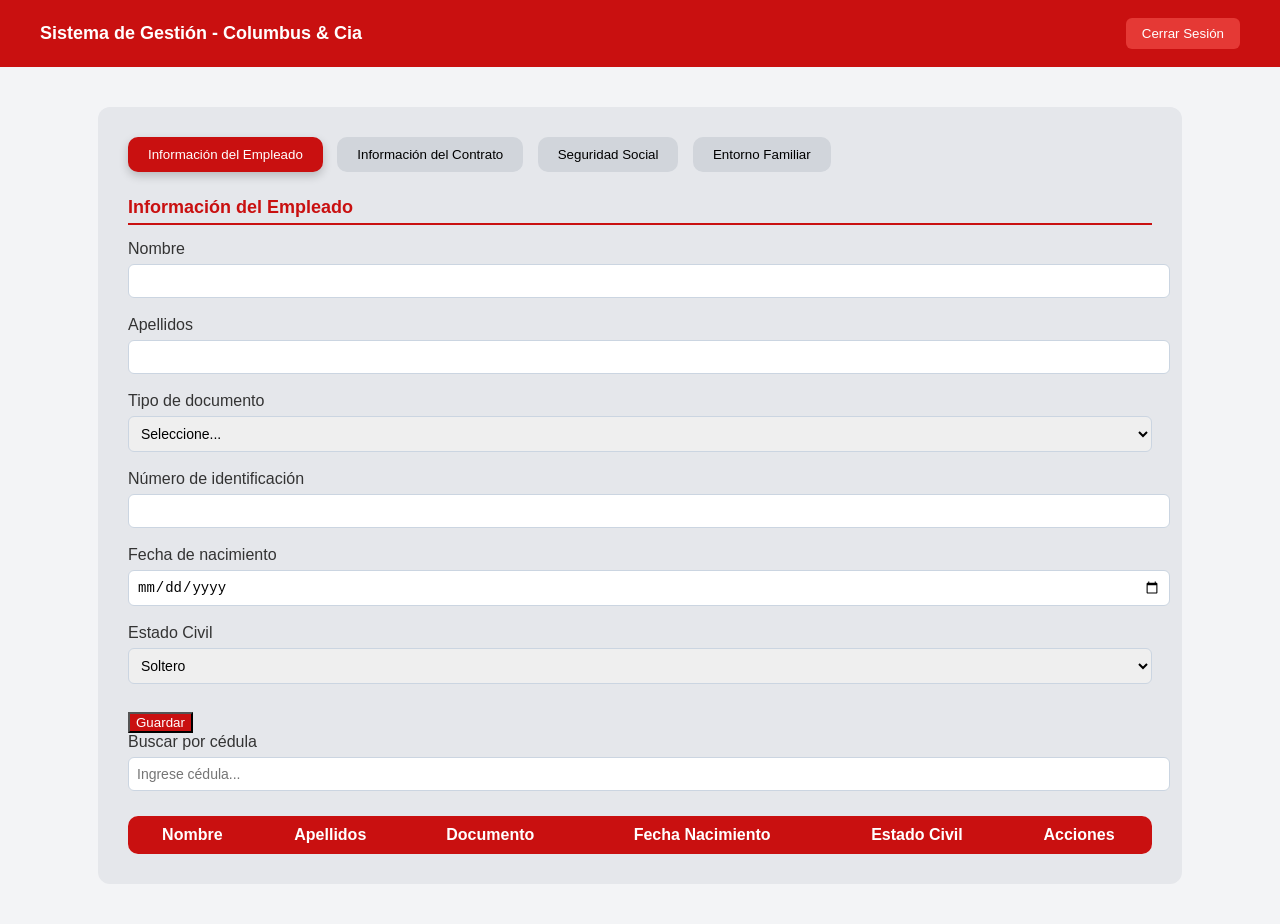
<file: columbus-sistema/empleados.html>
<!DOCTYPE html>
<html lang="es">
<head>
<meta charset="UTF-8">
<title>Sistema de Gestión - Columbus & Cia</title>
<link rel="stylesheet" href="style.css">
</head>

<body>

<header class="header">
<span>Sistema de Gestión - Columbus & Cia</span>
<button class="btn-logout" onclick="cerrarSesion()">Cerrar Sesión</button>
</header>

<div class="container">

<!-- ================= BOTONES DE NAVEGACIÓN ================= -->
<div class="nav-buttons">
<button class="nav-btn active" onclick="mostrarSeccion('empleado')">
Información del Empleado
</button>

<button class="nav-btn" onclick="mostrarSeccion('contrato')">
Información del Contrato
</button>

<button class="nav-btn" onclick="mostrarSeccion('seguridad')">
Seguridad Social
</button>

<button class="nav-btn" onclick="mostrarSeccion('entorno')">
    Entorno Familiar
</button>

</div>

<!-- ================= EMPLEADO ================= -->
<div id="seccionEmpleado">

<div class="section-title">Información del Empleado</div>

<form id="formEmpleado">

<div class="form-group">
<label>Nombre</label>
<input type="text" id="nombre">
</div>

<div class="form-group">
<label>Apellidos</label>
<input type="text" id="apellidos">
</div>

<div class="form-group">
<label>Tipo de documento</label>
<select id="tipoDocumento">
<option value="">Seleccione...</option>
<option>Cédula</option>
<option>Pasaporte</option>
</select>
</div>

<div class="form-group">
<label>Número de identificación</label>
<input type="number" id="numeroDocumento">
</div>

<div class="form-group">
<label>Fecha de nacimiento</label>
<input type="date" id="fechaNacimiento">
</div>

<div class="form-group">
<label>Estado Civil</label>
<select id="estadoCivil">
<option>Soltero</option>
<option>Casado</option>
</select>
</div>

<button type="button" id="btnGuardarEmpleado" onclick="guardarEmpleado()">
Guardar
</button>

</form>

<div class="form-group">
    <label>Buscar por cédula</label>
    <input type="text" id="buscadorCedula" onkeyup="buscarEmpleado()" placeholder="Ingrese cédula...">
</div>
<table class="tabla">
<thead>
<tr>
<th>Nombre</th>
<th>Apellidos</th>
<th>Documento</th>
<th>Fecha Nacimiento</th>
<th>Estado Civil</th>
<th>Acciones</th>
</tr>
</thead>
<tbody id="tablaEmpleados"></tbody>
</table>

</div>

<!-- ================= CONTRATO ================= -->
<div id="seccionContrato" style="display:none;">

<div class="section-title">Información del Contrato</div>

<div class="form-group">
<label>Cédula del empleado</label>
<input type="number" id="cedulaContrato">
</div>

<div class="form-group">
<label>Contrato escaneado</label>
<input type="file" id="contratoEscaneado">
</div>

<div class="form-group">
<label>Liquidación escaneada</label>
<input type="file" id="liquidacionEscaneada">
</div>

<div class="form-group">
<label>Cargo</label>
<input type="text" id="cargo">
</div>

<div class="form-group">
<label>Área</label>
<input type="text" id="area">
</div>

<div class="form-group">
<label>Fecha de ingreso</label>
<input type="date" id="fechaIngreso">
</div>

<div class="form-group">
<label>Tipo de contrato</label>
<select id="tipoContrato">
<option>Prestación de servicios</option>
<option>Fijo</option>
<option>Indefinido</option>
<option>Por obra o labor</option>
</select>
</div>

<div class="form-group">
<label>Fecha de vencimiento</label>
<input type="date" id="fechaVencimiento">
</div>

<div class="form-group">
<label>Remuneración</label>
<input type="number" id="remuneracion">
</div>

<div class="form-group">
<label>Estado</label>
<select id="estadoContrato">
<option>Activo</option>
<option>Finalizado</option>
<option>Suspendido</option>
</select>
</div>

<div class="form-group">
<label>Fecha de retiro</label>
<input type="date" id="fechaRetiro">
</div>

<div class="form-group">
<label>Fecha de pago de liquidación</label>
<input type="date" id="fechaPagoLiquidacion">
</div>

<button type="button" id="btnGuardarContrato" onclick="guardarContrato()" class="btn-primary">
Guardar Contrato
</button>

<table class="tabla">
<thead>
<tr>
<th>Cédula</th>
<th>Cargo</th>
<th>Área</th>
<th>Fecha Ingreso</th>
<th>Tipo Contrato</th>
<th>Remuneración</th>
<th>Fecha vencimiento</th>
<th>Estado</th>
<th>Acciones</th>
</tr>
</thead>
<tbody id="tablaContratos"></tbody>
</table>

</div>

<!-- ================= SEGURIDAD SOCIAL ================= -->
<div id="seccionSeguridad" style="display:none;">

<div class="section-title">Información de Seguridad Social</div>

<div class="form-group">
<label>Cédula del empleado</label>
<input type="number" id="cedulaSeguridad">
</div>

<div class="form-group">
<label>EPS</label>
<input type="text" id="eps">
</div>

<div class="form-group">
<label>Fecha de afiliación EPS</label>
<input type="date" id="fechaEps">
</div>

<div class="form-group">
<label>¿Tiene beneficiarios?</label>
<select id="beneficiarios">
<option>Seleccione...</option>
<option>Sí</option>
<option>No</option>
</select>
</div>

<div class="form-group">
<label>Caja de Compensación</label>
<input type="text" id="caja">
</div>

<div class="form-group">
<label>Fecha de afiliación Caja</label>
<input type="date" id="fechaCaja">
</div>

<div class="form-group">
<label>ARL</label>
<input type="text" id="arl">
</div>

<div class="form-group">
<label>Fecha de afiliación ARL</label>
<input type="date" id="fechaArl">
</div>

<div class="form-group">
<label>¿Enfermedad laboral?</label>
<select id="enfermedadLaboral">
<option>Seleccione...</option>
<option>Sí</option>
<option>No</option>
</select>
</div>

<div class="form-group">
<label>Fondo de Pensiones</label>
<input type="text" id="pension">
</div>

<div class="form-group">
<label>Fondo de Cesantías</label>
<input type="text" id="cesantias">
</div>

<button type="button" id="btnGuardarSeguridad" onclick="guardarSeguridad()" class="btn-primary">
Guardar Seguridad
</button>

<table class="tabla">
<thead>
<tr>
<th>Cédula</th>
<th>EPS</th>
<th>ARL</th>
<th>Pensión</th>
<th>Acciones</th>
</tr>
</thead>
<tbody id="tablaSeguridad"></tbody>
</table>

</div>

</div>

<div id="modalHistorial" class="modal">
    <div class="modal-content">
        <span class="cerrar" onclick="cerrarModal()">&times;</span>
        <h2>Historial del Empleado</h2>
        <div id="contenidoHistorial"></div>
    </div>
</div>
<div id="seccionEntorno" style="display:none;">

<div class="section-title">Entorno Familiar</div>

<form id="formEntorno">

<!-- ================= INFORMACIÓN PERSONAL ================= -->
<div class="accordion">
<h3 onclick="toggleAccordion(this)">Información Personal del Colaborador</h3>

<div class="accordion-content two-columns">

<div class="form-group">
<label>Cédula del colaborador</label>
<input type="number" id="cedulaEntorno">
</div>

<div class="form-group">
<label>Dirección de domicilio actual</label>
<input type="text" id="direccion">
</div>

<div class="form-group">
<label>Centro médico donde lo atienden</label>
<input type="text" id="centroMedico">
</div>

<div class="form-group">
<label>Teléfono</label>
<input type="text" id="telefono">
</div>

<div class="form-group">
<label>Correo electrónico</label>
<input type="email" id="correo">
</div>

<div class="form-group">
<label>Estado civil</label>
<select id="estadoCivilEntorno">
<option>Soltero</option>
<option>Casado</option>
<option>Unión libre</option>
<option>Divorciado</option>
<option>Viudo</option>
</select>
</div>

<div class="form-group">
<label>Medio de transporte</label>
<input type="text" id="transporte">
</div>

</div>
</div>

<!-- ================= NÚCLEO FAMILIAR ================= -->
<div class="accordion">
<h3 onclick="toggleAccordion(this)">Composición del Núcleo Familiar</h3>

<div class="accordion-content two-columns">

<div class="form-group">
<label>Nombre</label>
<input type="text" id="nfNombre">
</div>

<div class="form-group">
<label>Apellidos</label>
<input type="text" id="nfApellidos">
</div>

<div class="form-group">
<label>Parentesco</label>
<input type="text" id="nfParentesco">
</div>

<div class="form-group">
<label>Tipo de documento</label>
<input type="text" id="nfTipoDoc">
</div>

<div class="form-group">
<label>Número de identificación</label>
<input type="number" id="nfDocumento">
</div>

<div class="form-group">
<label>Edad</label>
<input type="number" id="nfEdad">
</div>

<div class="form-group">
<label>Convive en el domicilio</label>
<select id="nfConvive">
<option>Sí</option>
<option>No</option>
</select>
</div>

<div class="form-group">
<label>Dependencia económica</label>
<select id="nfDepende">
<option>Sí</option>
<option>No</option>
</select>
</div>

</div>
</div>

<!-- ================= CÓNYUGE ================= -->
<div class="accordion">
<h3 onclick="toggleAccordion(this)">Información del Cónyuge</h3>

<div class="accordion-content two-columns">

<div class="form-group">
<label>Nombre</label>
<input type="text" id="conNombre">
</div>

<div class="form-group">
<label>Apellidos</label>
<input type="text" id="conApellidos">
</div>

<div class="form-group">
<label>Tipo de documento</label>
<input type="text" id="conTipoDoc">
</div>

<div class="form-group">
<label>Número de identificación</label>
<input type="number" id="conDocumento">
</div>

<div class="form-group">
<label>Convive con el colaborador</label>
<select id="conConvive">
<option>Sí</option>
<option>No</option>
</select>
</div>

<div class="form-group">
<label>Teléfono</label>
<input type="text" id="conTelefono">
</div>

<div class="form-group">
<label>Correo electrónico</label>
<input type="email" id="conCorreo">
</div>

</div>
</div>

<!-- ================= HIJOS ================= -->
<div class="accordion">
<h3 onclick="toggleAccordion(this)">Información de Hijos</h3>

<div class="accordion-content two-columns">

<div class="form-group">
<label>Nombre</label>
<input type="text" id="hijoNombre">
</div>

<div class="form-group">
<label>Apellidos</label>
<input type="text" id="hijoApellidos">
</div>

<div class="form-group">
<label>Tipo de documento</label>
<input type="text" id="hijoTipoDoc">
</div>

<div class="form-group">
<label>Número de identificación</label>
<input type="number" id="hijoDocumento">
</div>

<div class="form-group">
<label>Edad</label>
<input type="number" id="hijoEdad">
</div>

<div class="form-group">
<label>Colegio (si aplica)</label>
<input type="text" id="hijoColegio">
</div>

<div class="form-group">
<label>Convive con el colaborador</label>
<select id="hijoConvive">
<option>Sí</option>
<option>No</option>
</select>
</div>

<div class="form-group">
<label>Persona del cuidado</label>
<input type="text" id="personaCuidado">
</div>

<div class="form-group">
<label>Parentesco</label>
<input type="text" id="parentescoCuidado">
</div>

</div>
</div>

<!-- ================= ACUDIENTE ================= -->
<div class="accordion">
<h3 onclick="toggleAccordion(this)">Acudiente de los Hijos (Si aplica)</h3>

<div class="accordion-content two-columns">

<div class="form-group">
<label>Nombre</label>
<input type="text" id="acuNombre">
</div>

<div class="form-group">
<label>Apellidos</label>
<input type="text" id="acuApellidos">
</div>

<div class="form-group">
<label>Tipo de documento</label>
<input type="text" id="acuTipoDoc">
</div>

<div class="form-group">
<label>Número de identificación</label>
<input type="number" id="acuDocumento">
</div>

<div class="form-group">
<label>Parentesco con los hijos</label>
<input type="text" id="acuParentesco">
</div>

<div class="form-group">
<label>Teléfono</label>
<input type="text" id="acuTelefono">
</div>

<div class="form-group">
<label>Correo electrónico</label>
<input type="email" id="acuCorreo">
</div>

</div>
</div>

<button type="button" onclick="guardarEntornoFamiliar()" class="btn-primary">
Guardar Entorno Familiar
</button>

</form>

<table class="tabla">
<thead>
<tr>
<th>Cédula</th>
<th>Dirección</th>
<th>Estado Civil</th>
<th>Acciones</th>
</tr>
</thead>
<tbody id="tablaEntorno"></tbody>
</table>

</div>

</div>
<script src="app.js"></script>

</body>
</html>
</file>
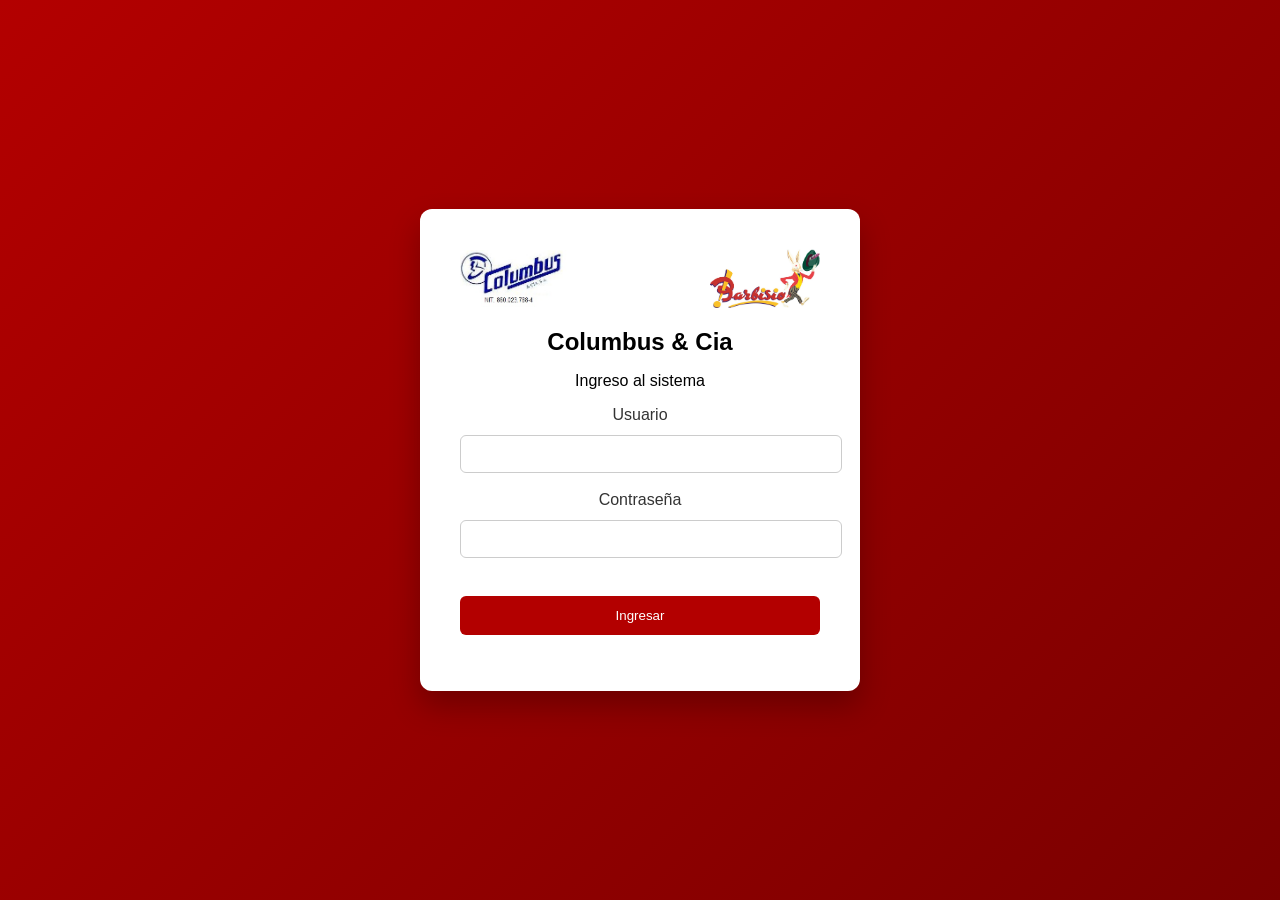
<file: columbus-sistema/login.html>
<!DOCTYPE html>
<html lang="es">
<head>
    <meta charset="UTF-8">
    <title>Login - Columbus & Cia</title>
    <link rel="stylesheet" href="style.css">
</head>

<body class="login-body">

    <!-- CAJA LOGIN -->
    <div class="login-container">
        <div class="login-box">
        <div class="logos-interno">
    <img src="img/logo.png" class="logo-izq-box">
    <img src="img/barbisio.png" class="logo-der-box">
</div>

            <h2>Columbus & Cia</h2>
            <p>Ingreso al sistema</p>

            <div class="form-group">
                <label>Usuario</label>
                <input type="text" id="usuario">
            </div>

            <div class="form-group">
                <label>Contraseña</label>
                <input type="password" id="password">
            </div>

            <button class="btn-primary" onclick="login()">
                Ingresar
            </button>

            <p id="errorLogin" class="error-text"></p>

        </div>
    </div>

<script src="app.js"></script>
</body>
</html>
</file>
<file: columbus-sistema/style.css>
/* ====== CONFIGURACIÓN GENERAL ====== */
body {
    margin: 0;
    font-family: "Segoe UI", Arial, sans-serif;
    background-color: #f3f4f6;
}

/* ====== HEADER SUPERIOR ====== */
.header {
    background-color: #c91010;
    color: white;
    padding: 18px 40px;
    font-size: 18px;
    font-weight: 600;
    display: flex;
    justify-content: space-between;
    align-items: center;
}

.btn-logout {
    background-color: #e53935;
    border: none;
    padding: 8px 16px;
    color: white;
    border-radius: 6px;
    cursor: pointer;
    font-weight: 500;
}

.btn-logout:hover {
    background-color: #b71c1c;
}

/* ====== CONTENEDOR PRINCIPAL ====== */
.container {
    width: 80%;
    margin: 40px auto;
    background-color: #e5e7eb;
    padding: 30px;
    border-radius: 12px;
}

/* ====== BOTONES DE NAVEGACIÓN ====== */
.nav-buttons {
    margin-bottom: 25px;
}

.nav-btn {
    background-color: #d1d5db;
    border: none;
    padding: 10px 20px;
    margin-right: 10px;
    border-radius: 10px;
    cursor: pointer;
    font-weight: 500;
    transition: 0.2s;
}

.nav-btn.active {
    background-color: #c91010;
    color: white;
    box-shadow: 0px 4px 10px rgba(0, 0, 0, 0.2);
}

/* ====== TITULO DE SECCIÓN ====== */
.section-title {
    font-size: 18px;
    font-weight: 600;
    color: #c91010;
    margin-bottom: 15px;
    padding-bottom: 5px;
    border-bottom: 2px solid #c91010;
}

/* ====== FORMULARIOS ====== */
.form-group {
    margin-bottom: 18px;
}

.form-group label {
    display: block;
    margin-bottom: 6px;
    font-weight: 500;
    color: #333;
}

.form-group input,
.form-group select {
    width: 100%;
    padding: 8px;
    border-radius: 6px;
    border: 1px solid #cbd5e1;
    font-size: 14px;
}

/* ====== BOTONES PRINCIPALES ====== */
#btnGuardarEmpleado,
.btn-primary {
    background-color: #c91010;
    color: white;
    margin-top: 10px;
}

#btnGuardarEmpleado:hover,
.btn-primary:hover {
    background-color: #a50e0e;
}

/* ====== TABLAS ====== */
.tabla {
    width: 100%;
    margin-top: 25px;
    border-collapse: collapse;
    background-color: white;
    border-radius: 10px;
    overflow: hidden;
}

.tabla th {
    background-color: #c91010;
    color: white;
    padding: 10px;
    text-align: center;
}

.tabla td {
    padding: 10px;
    border-bottom: 1px solid #e5e7eb;
    text-align: center;
}

.tabla tr:hover {
    background-color: #f9fafb;
}

/* ====== BOTONES DE TABLA ====== */
.tabla button {
    padding: 5px 10px;
    margin: 2px;
    border-radius: 6px;
    border: none;
    cursor: pointer;
}

.tabla button:first-child {
    background-color: #2563eb;
    color: white;
}

.tabla button:last-child {
    background-color: #dc2626;
    color: white;
}
/* ===== MODAL HISTORIAL ===== */
.modal {
    display: none;
    position: fixed;
    z-index: 999;
    left: 0;
    top: 0;
    width: 100%;
    height: 100%;
    background-color: rgba(0,0,0,0.6);
}

.modal-content {
    background: white;
    width: 60%;
    max-height: 80vh;
    overflow-y: auto;
    margin: 5% auto;
    padding: 30px;
    border-radius: 10px;
    box-shadow: 0px 10px 25px rgba(0,0,0,0.2);
}

.cerrar {
    float: right;
    font-size: 22px;
    cursor: pointer;
}

.cerrar:hover {
    color: red;
}

/* ================= LOGIN ESTILO ORIGINAL ================= */

.login-body {
    background-color: #b30000; /* rojo empresarial */
    display: flex;
    justify-content: center;
    align-items: center;
    height: 100vh;
}

.login-container {
    width: 100%;
    display: flex;
    justify-content: center;
    align-items: center;
}

.login-box {
    background: white;
    width: 350px;
    padding: 40px;
    border-radius: 10px;
    box-shadow: 0px 8px 20px rgba(0,0,0,0.2);
    text-align: center;
}

.login-box h2 {
    margin-bottom: 10px;
}

.login-box input {
    width: 100%;
    padding: 10px;
    margin-top: 5px;
}

.error-text {
    color: red;
    margin-top: 10px;
}

/* ================= LOGIN CORPORATIVO ================= */

.login-body {
    background: linear-gradient(135deg, #b30000, #7a0000);
    display: flex;
    justify-content: center;
    align-items: center;
    height: 100vh;
}

/* Animación suave */
@keyframes aparecer {
    from {
        opacity: 0;
        transform: translateY(20px);
    }
    to {
        opacity: 1;
        transform: translateY(0);
    }
}

.login-box {
    background: white;
    width: 360px;
    padding: 40px;
    border-radius: 12px;
    box-shadow: 0px 15px 30px rgba(0,0,0,0.25);
    text-align: center;
    animation: aparecer 0.6s ease-out;
}

/* Logo */
.login-logo {
    width: 90px;
    margin-bottom: 15px;
}

/* Inputs */
.login-box input {
    width: 100%;
    padding: 10px;
    margin-top: 5px;
    border-radius: 6px;
    border: 1px solid #ccc;
}

/* Botón */
.btn-primary {
    margin-top: 20px;
    width: 100%;
    padding: 12px;
    background-color: #b30000;
    color: white;
    border: none;
    border-radius: 6px;
    cursor: pointer;
    transition: 0.3s ease;
}

.btn-primary:hover {
    background-color: #7a0000;
    transform: translateY(-2px);
}

.error-text {
    color: red;
    margin-top: 10px;
}
/* ================= LOGIN CORPORATIVO ================= */

.login-body {
    background: linear-gradient(135deg, #b30000, #7a0000);
    display: flex;
    justify-content: center;
    align-items: center;
    height: 100vh;
    margin: 0;
}

/* Contenedor centrado */
.login-container {
    position: relative;
    z-index: 2;
}

/* Caja login */
.login-box {
    background: white;
    width: 360px;
    padding: 40px;
    border-radius: 12px;
    box-shadow: 0px 15px 30px rgba(0,0,0,0.25);
    text-align: center;
    animation: aparecer 0.6s ease-out;
}

/* Animación */
@keyframes aparecer {
    from {
        opacity: 0;
        transform: translateY(20px);
    }
    to {
        opacity: 1;
        transform: translateY(0);
    }
}

/* Logos superiores */
.login-logos {
    position: absolute;
    top: 20px;
    width: 100%;
    display: flex;
    justify-content: space-between;
    padding: 0 40px;
}

.logo-izq,
.logo-der {
    width: 100px;
    height: auto;
}

/* Logo central */
.login-logo {
    width: 80px;
    margin-bottom: 15px;
}

/* Inputs */
.login-box input {
    width: 100%;
    padding: 10px;
    margin-top: 5px;
    border-radius: 6px;
    border: 1px solid #ccc;
}

/* Botón */
.btn-primary {
    margin-top: 20px;
    width: 100%;
    padding: 12px;
    background-color: #b30000;
    color: white;
    border: none;
    border-radius: 6px;
    cursor: pointer;
    transition: 0.3s ease;
}

.btn-primary:hover {
    background-color: #7a0000;
    transform: translateY(-2px);
}

.error-text {
    color: red;
    margin-top: 10px;
}

/* ===== LOGOS DENTRO DEL CUADRO ===== */

.logos-interno {
    display: flex;
    justify-content: space-between;
    align-items: center;
    margin-bottom: 20px;
}

.logo-izq-box,
.logo-der-box {
    width: 110px; /* Más grandes */
    height: auto;
}

.form-grid {
    display: grid;
    grid-template-columns: 1fr 1fr;
    gap: 20px;
}

@media (max-width: 768px) {
    .form-grid {
        grid-template-columns: 1fr;
    }
}

.accordion h3 {
    background: #e5e7eb;
    padding: 14px;
    cursor: pointer;
    margin-top: 15px;
    border-radius: 8px;
    font-weight: 600;
    transition: 0.2s;
}

.accordion h3 {
    background: #ffffff;
    border: 1px solid #d1d5db;
}
.accordion-content {
    background: #ffffff;
    border: 1px solid #e5e7eb;
}

.two-columns {
    display: grid;
    grid-template-columns: 1fr 1fr;
    gap: 20px;
}

@media (max-width: 768px) {
    .two-columns {
        grid-template-columns: 1fr;
    }
}

.section-box {
    background: #ffffff;
    padding: 30px;
    border-radius: 12px;
    margin-top: 20px;
    box-shadow: 0px 6px 18px rgba(0,0,0,0.08);
}

#seccionEntorno .section-box {
    max-width: 850px;
    margin: 0 auto;
}
.seccion-panel {
    max-width: 900px;
    margin: 0 auto;
    padding: 20px;
}
</file>
